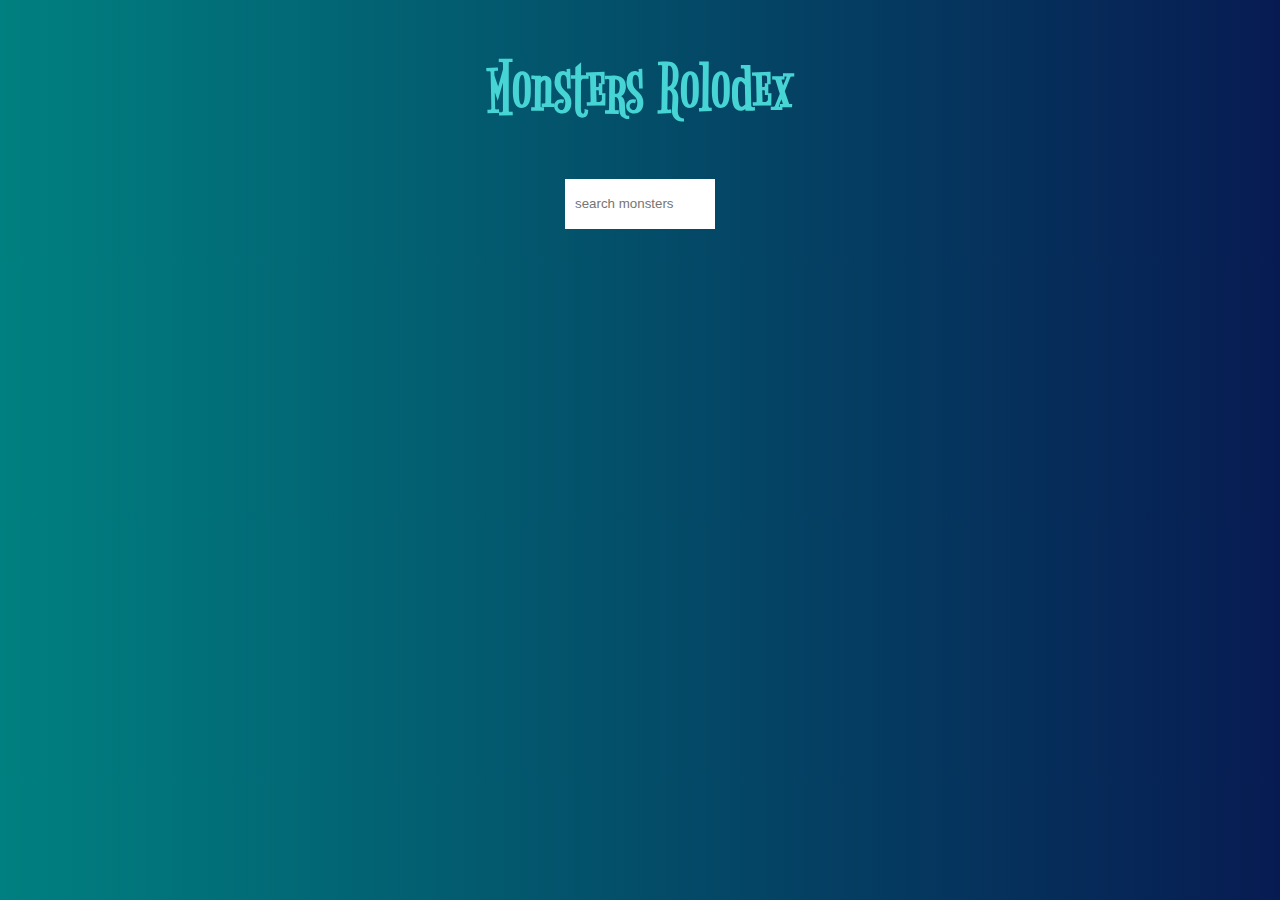
<file: index.html>
<!doctype html><html lang="en"><head><meta charset="utf-8"/><link rel="icon" href="/favicon.ico"/><meta name="viewport" content="width=device-width,initial-scale=1"/><meta name="theme-color" content="#000000"/><meta name="description" content="Web site created using create-react-app"/><link rel="apple-touch-icon" href="/logo192.png"/><link rel="manifest" href="/manifest.json"/><link rel="preconnect" href="https://fonts.googleapis.com"><link rel="preconnect" href="https://fonts.gstatic.com" crossorigin><link href="https://fonts.googleapis.com/css2?family=Bigelow+Rules&display=swap" rel="stylesheet"><title>React App</title><link href="/static/css/main.47b2c459.chunk.css" rel="stylesheet"></head><body><noscript>You need to enable JavaScript to run this app.</noscript><div id="root" class="App"></div><script>!function(e){function r(r){for(var n,p,l=r[0],a=r[1],f=r[2],c=0,s=[];c<l.length;c++)p=l[c],Object.prototype.hasOwnProperty.call(o,p)&&o[p]&&s.push(o[p][0]),o[p]=0;for(n in a)Object.prototype.hasOwnProperty.call(a,n)&&(e[n]=a[n]);for(i&&i(r);s.length;)s.shift()();return u.push.apply(u,f||[]),t()}function t(){for(var e,r=0;r<u.length;r++){for(var t=u[r],n=!0,l=1;l<t.length;l++){var a=t[l];0!==o[a]&&(n=!1)}n&&(u.splice(r--,1),e=p(p.s=t[0]))}return e}var n={},o={1:0},u=[];function p(r){if(n[r])return n[r].exports;var t=n[r]={i:r,l:!1,exports:{}};return e[r].call(t.exports,t,t.exports,p),t.l=!0,t.exports}p.m=e,p.c=n,p.d=function(e,r,t){p.o(e,r)||Object.defineProperty(e,r,{enumerable:!0,get:t})},p.r=function(e){"undefined"!=typeof Symbol&&Symbol.toStringTag&&Object.defineProperty(e,Symbol.toStringTag,{value:"Module"}),Object.defineProperty(e,"__esModule",{value:!0})},p.t=function(e,r){if(1&r&&(e=p(e)),8&r)return e;if(4&r&&"object"==typeof e&&e&&e.__esModule)return e;var t=Object.create(null);if(p.r(t),Object.defineProperty(t,"default",{enumerable:!0,value:e}),2&r&&"string"!=typeof e)for(var n in e)p.d(t,n,function(r){return e[r]}.bind(null,n));return t},p.n=function(e){var r=e&&e.__esModule?function(){return e.default}:function(){return e};return p.d(r,"a",r),r},p.o=function(e,r){return Object.prototype.hasOwnProperty.call(e,r)},p.p="/";var l=this["webpackJsonpmy-app"]=this["webpackJsonpmy-app"]||[],a=l.push.bind(l);l.push=r,l=l.slice();for(var f=0;f<l.length;f++)r(l[f]);var i=a;t()}([])</script><script src="/static/js/2.21889f62.chunk.js"></script><script src="/static/js/main.aab7cffd.chunk.js"></script></body></html>
</file>
<file: static/css/main.47b2c459.chunk.css>
body{margin:0;padding:0;font-family:-apple-system,BlinkMacSystemFont,"Segoe UI","Roboto","Oxygen","Ubuntu","Cantarell","Fira Sans","Droid Sans","Helvetica Neue",sans-serif;-webkit-font-smoothing:antialiased;-moz-osx-font-smoothing:grayscale;background:linear-gradient(270deg,#071b52 0,teal)}code{font-family:source-code-pro,Menlo,Monaco,Consolas,"Courier New",monospace}h1{font-family:"Bigelow Rules",cursive;font-size:72px;color:#47d4d4}.App{text-align:center}.card-list{width:85vw;margin:0 auto;display:grid;grid-template-columns:1fr 1fr 1fr 1fr;grid-gap:20px}.card-container{display:flex;flex-direction:column;background-color:#95dada;border:1px solid grey;border-radius:5px;padding:25px;cursor:pointer;-moz-osx-font-smoothing:grayscale;-webkit-backface-visibility:hidden;backface-visibility:hidden;-webkit-transform:translateZ(0);transform:translateZ(0);transition:-webkit-transform .25s ease-out;transition:transform .25s ease-out;transition:transform .25s ease-out,-webkit-transform .25s ease-out}.card-container:hover{-webkit-transform:scale(1.05);transform:scale(1.05)}.search{-webkit-appearance:none;border:none;outline:none;padding:10px;width:150px;line-height:30px;margin-bottom:30px}
/*# sourceMappingURL=main.47b2c459.chunk.css.map */
</file>
